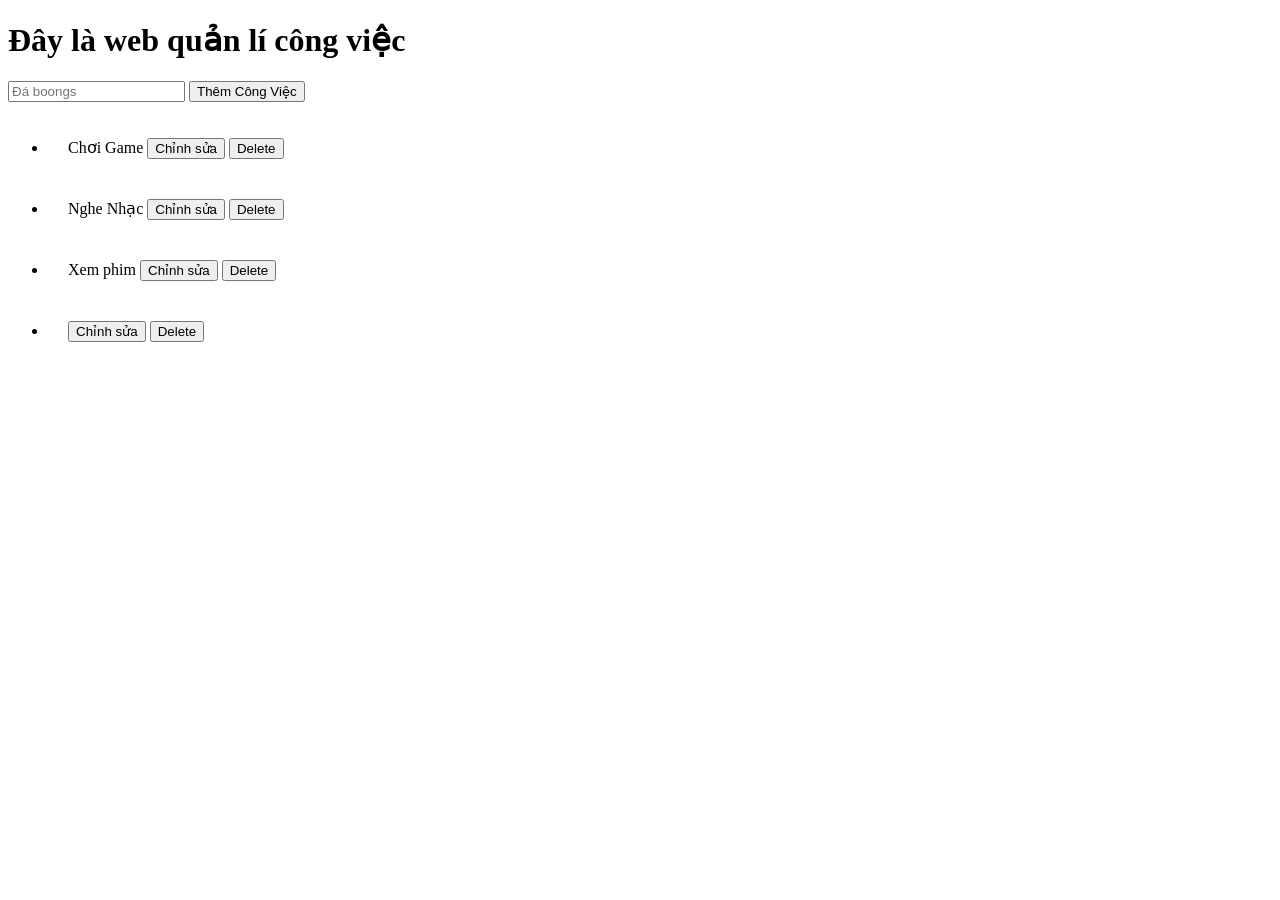
<file: Lythuyet/index.html>
<!DOCTYPE html>
<html lang="en">
<head>
    <meta charset="UTF-8">
    <meta name="viewport" content="width=device-width, initial-scale=1.0">
    <title>Document</title>
</head>
<body>
    <h1>Đây là web quản lí công việc</h1>
    <div>
        <input type="text" placeholder="Đá boongs" id="input_todo">
        <button id="add">Thêm Công Việc</button>
        <button id="update" style="display: none;">Cập Nhật Công Việc</button>
    </div>
    <ul class="listMenu">
        <!-- todo -->
    </ul>
    <script src="./script.js"></script>
</body>
</html>
</file>
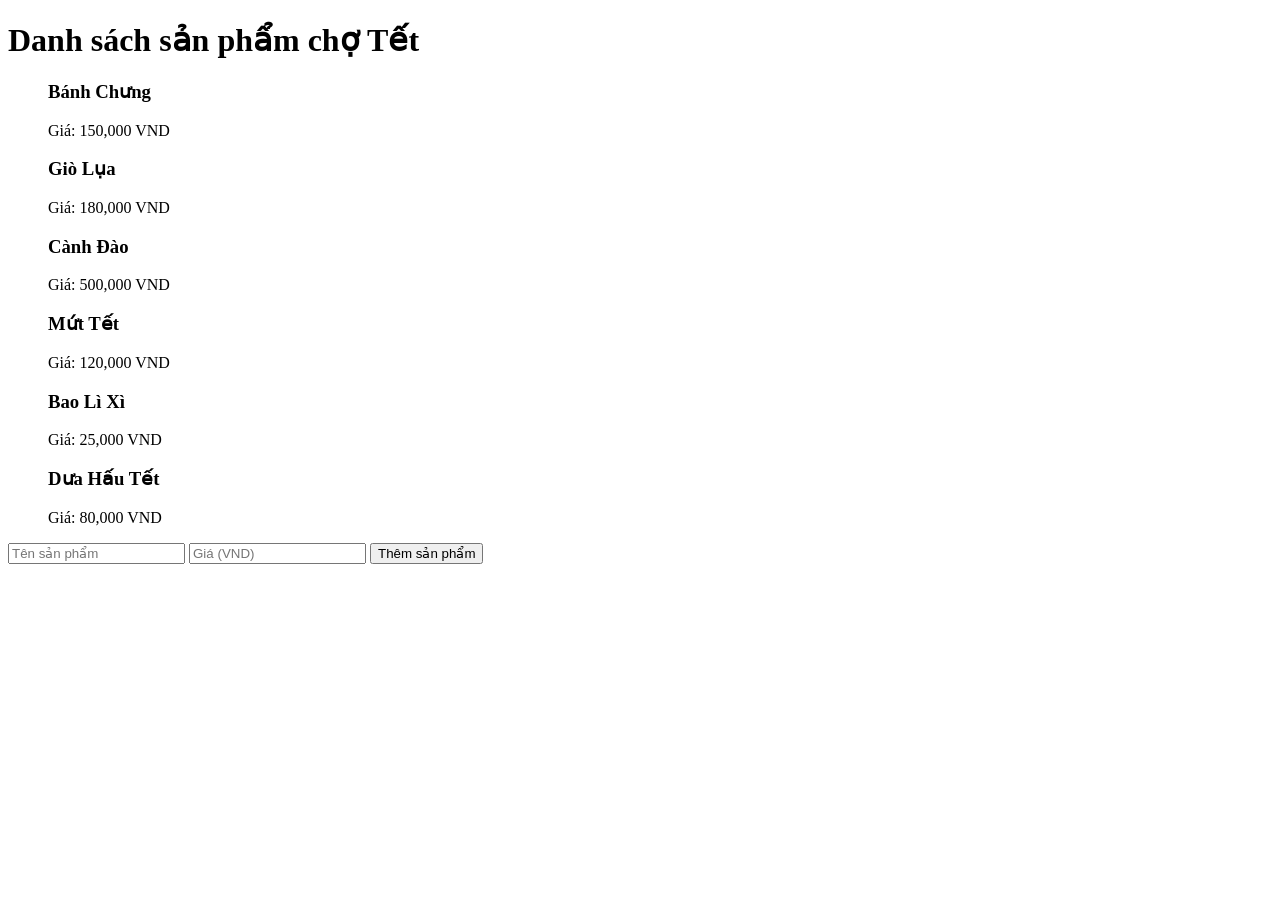
<file: BTVN/bai1.html>
<!DOCTYPE html>
<html lang="en">
<head>
    <meta charset="UTF-8">
    <meta name="viewport" content="width=device-width, initial-scale=1.0">
    <title>Document</title>
</head>
<body>
    <h1>Danh sách sản phẩm chợ Tết</h1>
    <ul id="product-list">
        
    </ul>
    <form id="product-form">
        <input type="text" id="product-name" placeholder="Tên sản phẩm">
        <input type="number" id="product-price" placeholder="Giá (VND)">
        <button type="submit">Thêm sản phẩm</button>
    </form>
    <script src="./bai1.js"></script>
</body>
</html>
</file>
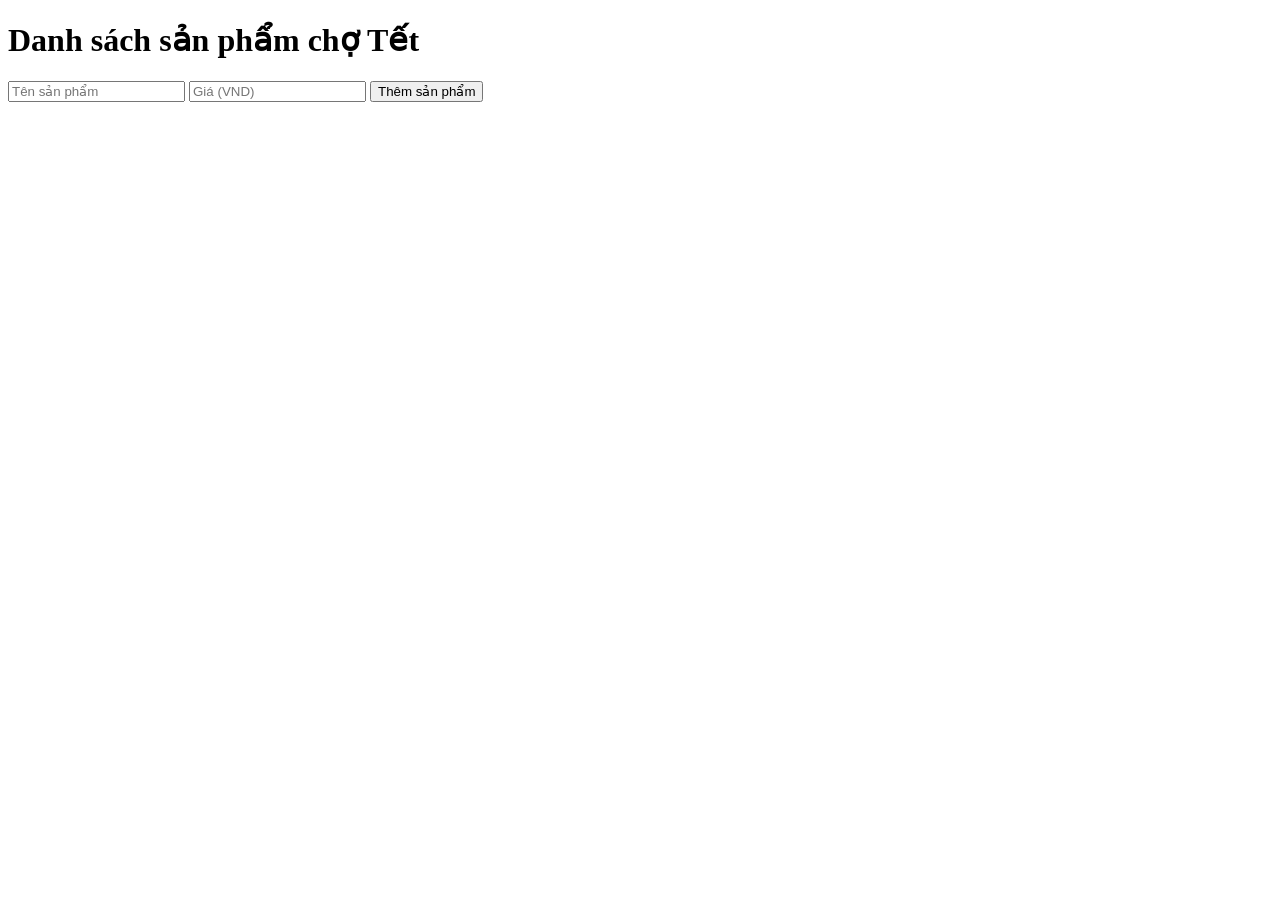
<file: BTVN/bai2.html>
<!DOCTYPE html>
<html lang="en">
<head>
    <meta charset="UTF-8">
    <meta name="viewport" content="width=device-width, initial-scale=1.0">
    <title>Document</title>
</head>
<body>
    <h1>Danh sách sản phẩm chợ Tết</h1>
    <ul id="product-list">
        
    </ul>
    <form id="product-form">
        <input type="text" id="product-name" placeholder="Tên sản phẩm">
        <input type="number" id="product-price" placeholder="Giá (VND)">
        <button type="submit">Thêm sản phẩm</button>
    </form>
    <script src="./bai2.js"></script>
</body>
</html>
</file>
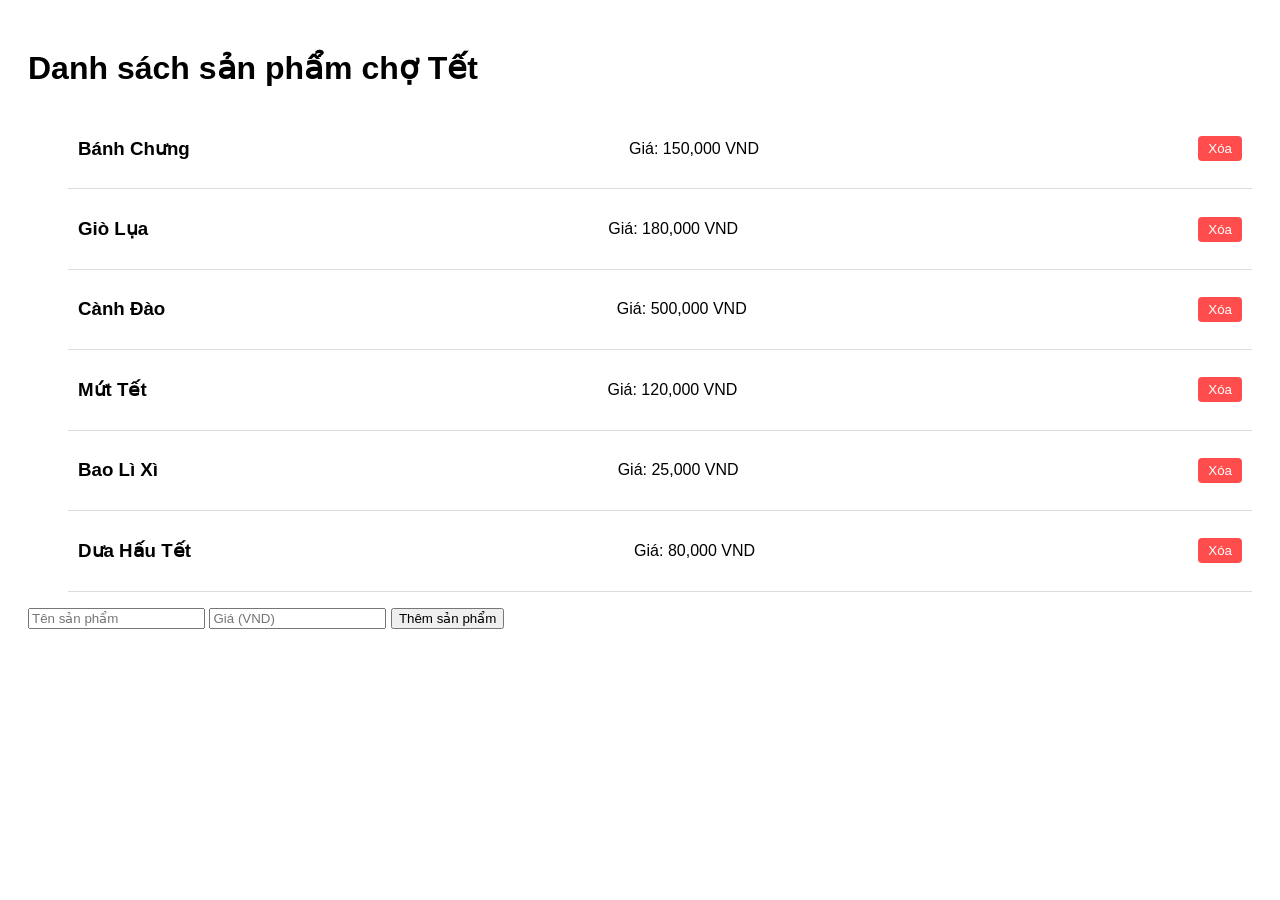
<file: BTVN/bai3.html>
<!DOCTYPE html>
<html lang="en">
<head>
    <meta charset="UTF-8">
    <meta name="viewport" content="width=device-width, initial-scale=1.0">
    <title>Document</title>
    <link rel="stylesheet" href="./bai3.css">
</head>
<body>
    <h1>Danh sách sản phẩm chợ Tết</h1>
    <ul id="product-list">
        
    </ul>
    <form id="product-form">
        <input type="text" id="product-name" placeholder="Tên sản phẩm">
        <input type="number" id="product-price" placeholder="Giá (VND)">
        <button type="submit">Thêm sản phẩm</button>
    </form>
    <script src="./bai3.js"></script>
</body>
</html>
</file>
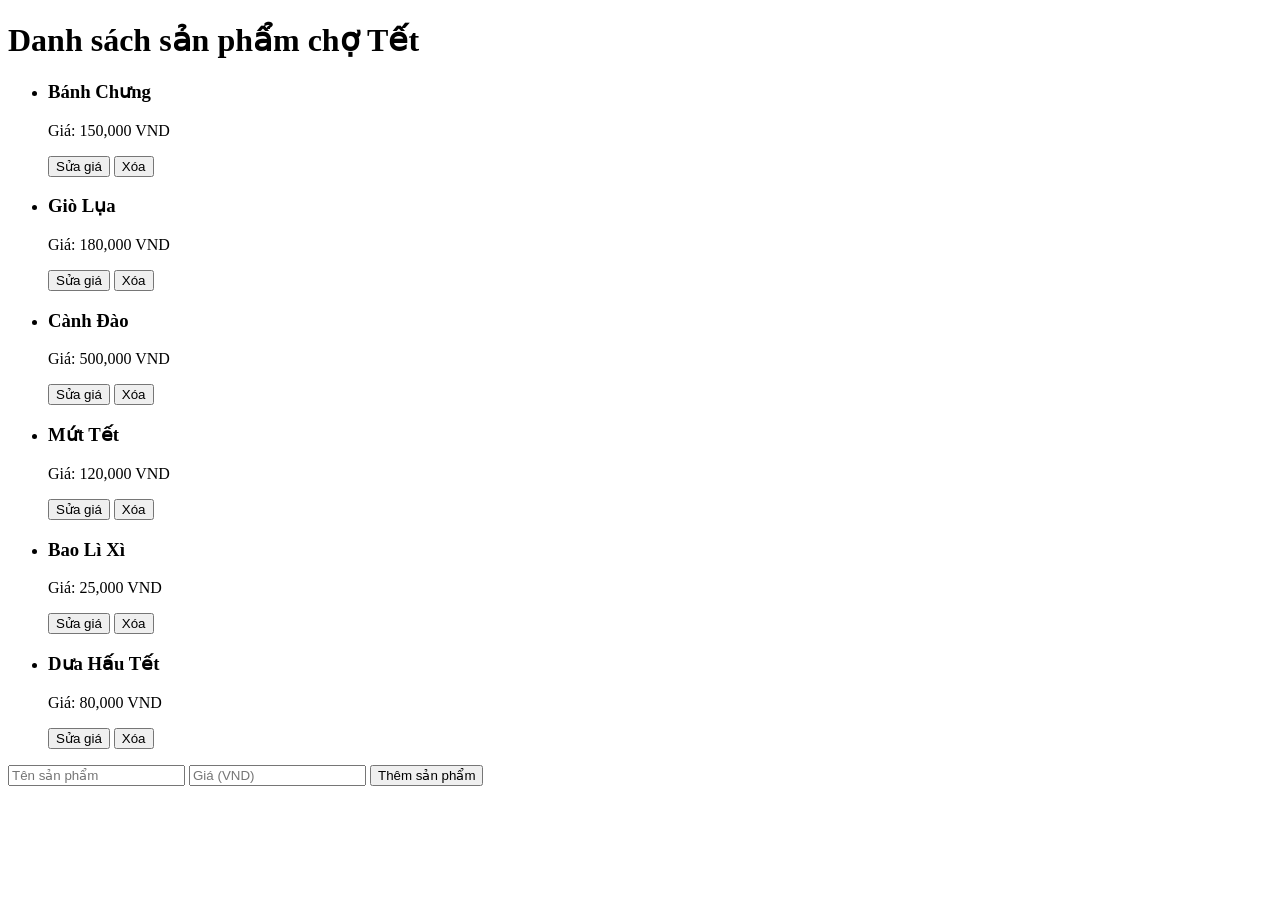
<file: BTVN/bai4.html>
<!DOCTYPE html>
<html lang="en">
<head>
    <meta charset="UTF-8">
    <meta name="viewport" content="width=device-width, initial-scale=1.0">
    <title>Document</title>
</head>
<body>
    <h1>Danh sách sản phẩm chợ Tết</h1>
    <ul id="product-list">
        
    </ul>
    <form id="product-form">
        <input type="text" id="product-name" placeholder="Tên sản phẩm">
        <input type="number" id="product-price" placeholder="Giá (VND)">
        <button type="submit">Thêm sản phẩm</button>
    </form>
    <script src="./bai4.js"></script>
</body>
</html>
</file>
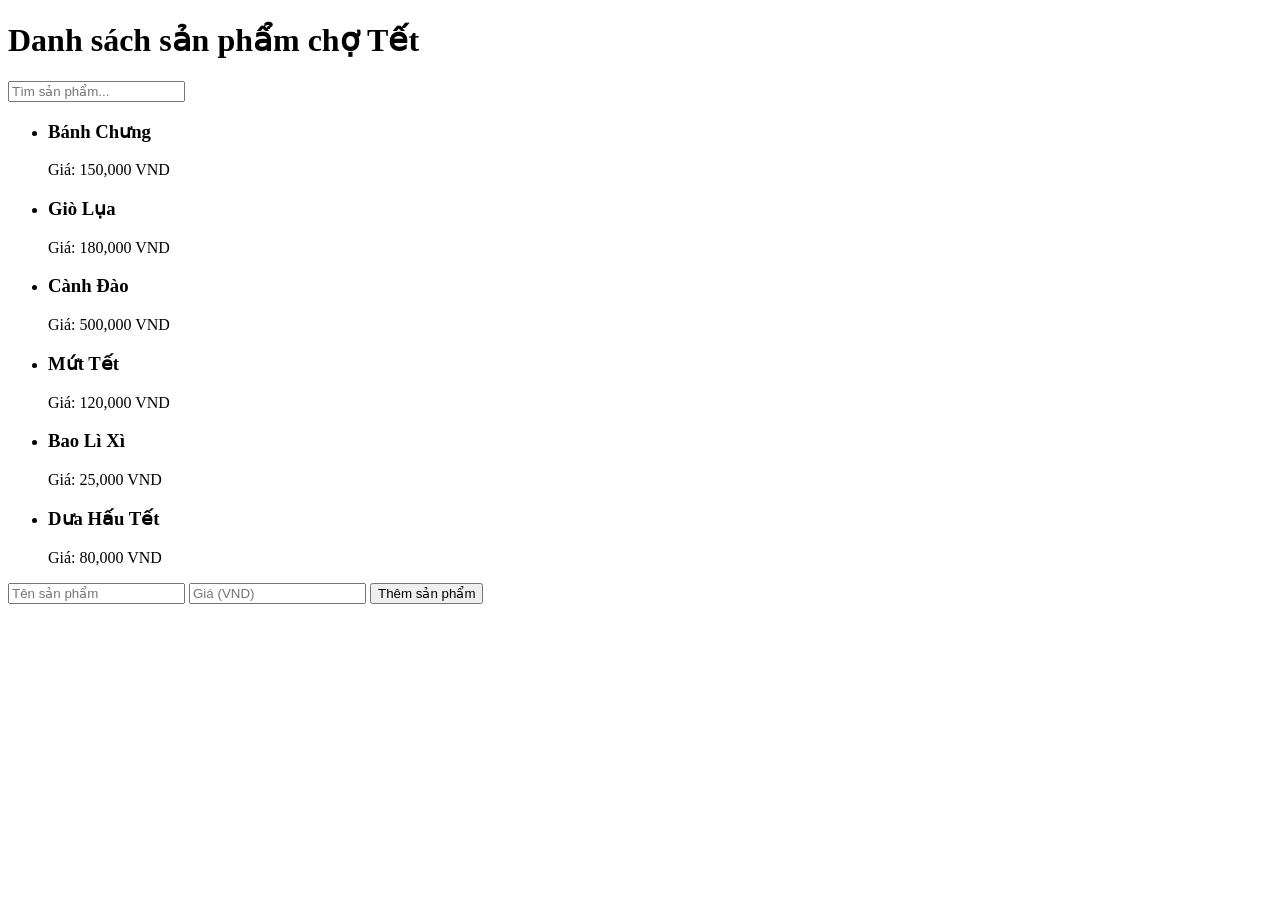
<file: BTVN/bai5.html>
<!DOCTYPE html>
<html lang="en">
<head>
    <meta charset="UTF-8">
    <meta name="viewport" content="width=device-width, initial-scale=1.0">
    <title>Document</title>
</head>
<body>
    <h1>Danh sách sản phẩm chợ Tết</h1>
    <input type="text" id="search-input" placeholder="Tìm sản phẩm...">
    <ul id="product-list">
        
    </ul>
    <form id="product-form">
        <input type="text" id="product-name" placeholder="Tên sản phẩm">
        <input type="number" id="product-price" placeholder="Giá (VND)">
        <button type="submit">Thêm sản phẩm</button>
    </form>
    <script src="./bai5.js"></script>
</body>
</html>
</file>
<file: BTVN/bai3.css>
body { font-family: sans-serif; padding: 20px; }
.product-item {
    border-bottom: 1px solid #ddd;
    padding: 10px;
    display: flex;
    justify-content: space-between;
    align-items: center;
}
.delete-btn {
    background-color: #ff4d4d;
    color: white;
    border: none;
    padding: 5px 10px;
    cursor: pointer;
    border-radius: 4px;
}
</file>
